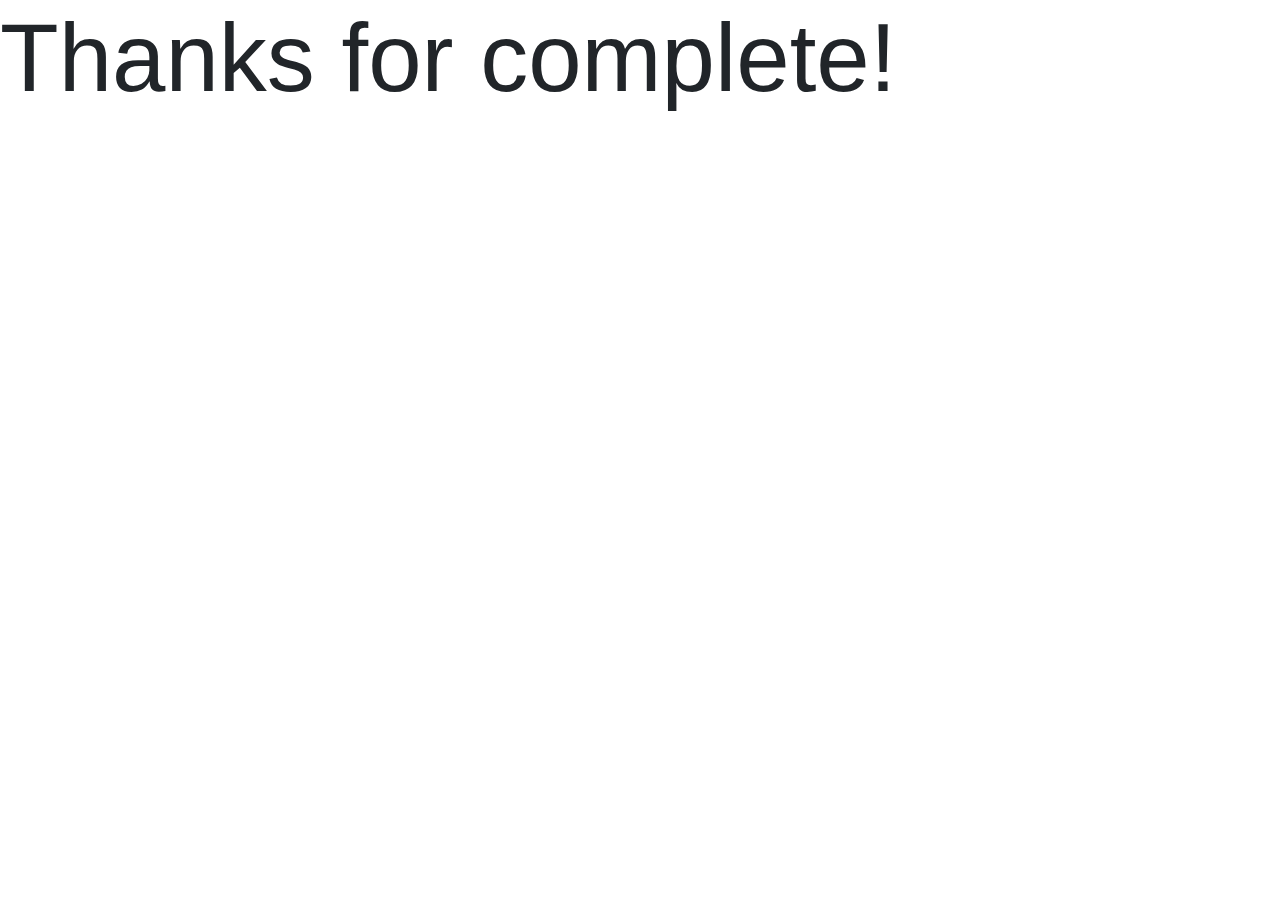
<file: src/main/resources/templates/checkoutComplete.html>
<!DOCTYPE html>
<html lang="en" xmlns:th="http://www.thymeleaf.org" >
<head>
    <meta charset="UTF-8">
    <title>Title</title>
    <link rel="stylesheet" href="https://cdn.jsdelivr.net/npm/bootstrap@4.3.1/dist/css/bootstrap.min.css" integrity="sha384-ggOyR0iXCbMQv3Xipma34MD+dH/1fQ784/j6cY/iJTQUOhcWr7x9JvoRxT2MZw1T" crossorigin="anonymous">
    <script src="https://ajax.googleapis.com/ajax/libs/jquery/3.6.0/jquery.min.js"></script>
</head>
<body>
    <div class="row">
        <div class="col-md-12">
            <h1 class="display-1">Thanks for complete!</h1>
        </div>
    </div>
</body>
</html>
</file>
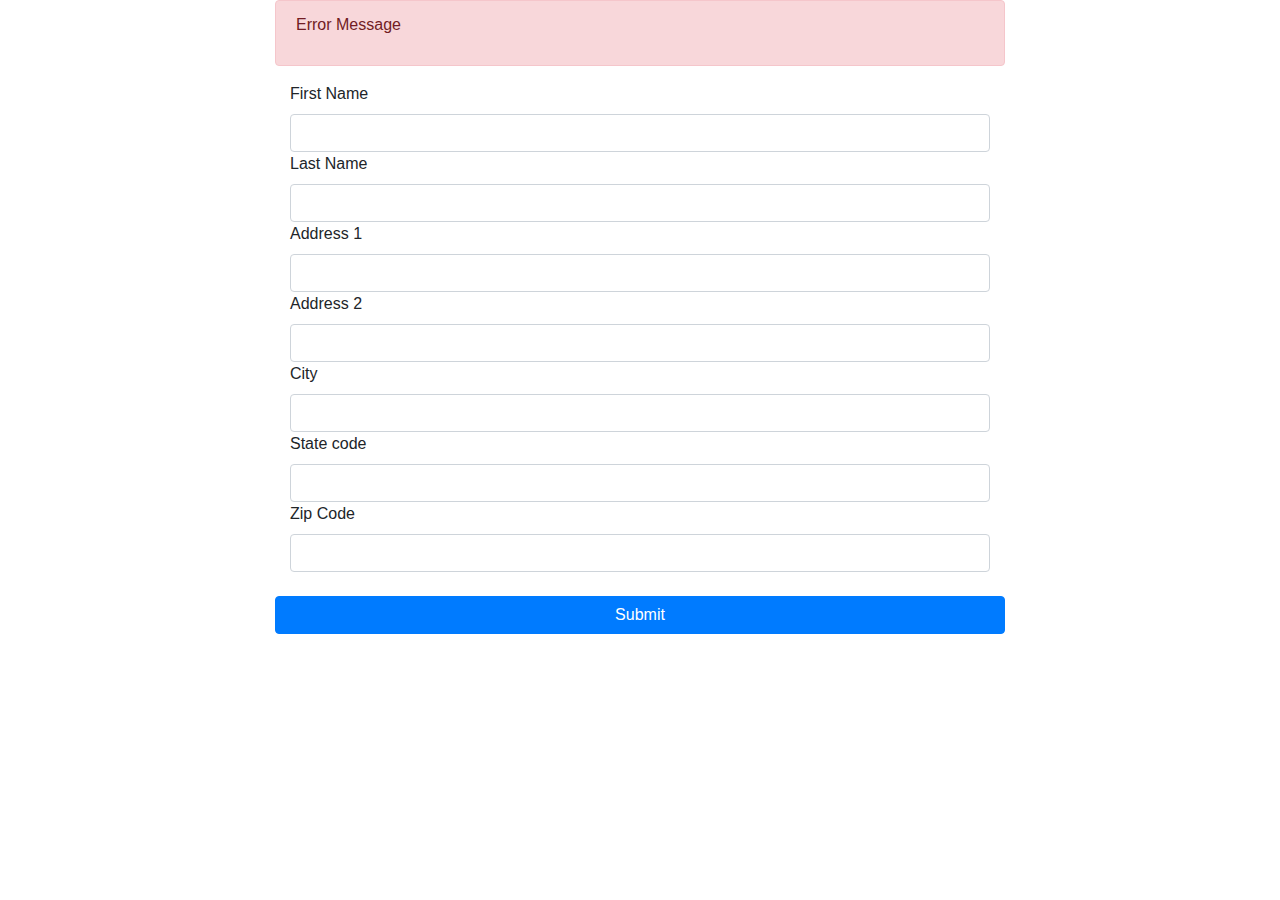
<file: src/main/resources/templates/checkoutForm.html>
<!DOCTYPE html>
<html lang="en" xmlns:th="http://www.thymeleaf.org" >
<head>
    <meta charset="UTF-8">
    <title>Title</title>
    <link rel="stylesheet" href="https://cdn.jsdelivr.net/npm/bootstrap@4.3.1/dist/css/bootstrap.min.css" integrity="sha384-ggOyR0iXCbMQv3Xipma34MD+dH/1fQ784/j6cY/iJTQUOhcWr7x9JvoRxT2MZw1T" crossorigin="anonymous">
    <script src="https://ajax.googleapis.com/ajax/libs/jquery/3.6.0/jquery.min.js"></script>
</head>
<body>
    <div class="container">
        <div th:replace="/fragments/jumbotron :: jumbotron"></div>
        <div class="row">
            <div class="col-md-8 offset-2">
                <form class="form form-group form-horizontal" th:object="${checkoutCommand}" th:action="@{/docheckout}" method="post">

                    <div th:if="${#fields.hasErrors()}" class="alert alert-danger">
                        <p th:text="#{checkoutCommand.hasErrors}">Error Message</p>
                    </div>

                    <label class="col-md-4 control-label">First Name</label>
                    <div class="col-md-12">
                        <input type="text" class="form-control" field="*{firstName}" />
                    </div>


                    <label class="col-md-4 control-label">Last Name</label>
                    <div class="col-md-12">
                        <input type="text" class="form-control" field="*{lastName}">
                    </div>


                    <label class="col-md-4 control-label">Address 1</label>
                    <div class="col-md-12">
                        <input type="text" class="form-control" field="*{addressLine1}">
                    </div>


                    <label class="col-md-4 control-label">Address 2</label>
                    <div class="col-md-12">
                        <input type="text" class="form-control" field="*{addressLine2}">
                    </div>


                    <label class="col-md-4">City</label>
                    <div class="col-md-12">
                        <input type="text" class="form-control" field="*{city}">
                    </div>


                    <label class="col-md-4 control-label">State code</label>
                    <div class="col-md-12">
                        <input type="text" class="form-control" field="*{stateCode}">
                    </div>


                    <label class="col-md-4 control-label">Zip Code</label>
                    <div class="col-md-12">
                        <input type="text" class="form-control" field="*{zipCode}">
                    </div>

                    <br>
                    <button class="col-md-12 btn btn-block btn-primary">Submit</button>
                </form>
            </div>
        </div>
    </div>
</body>
</html>
</file>
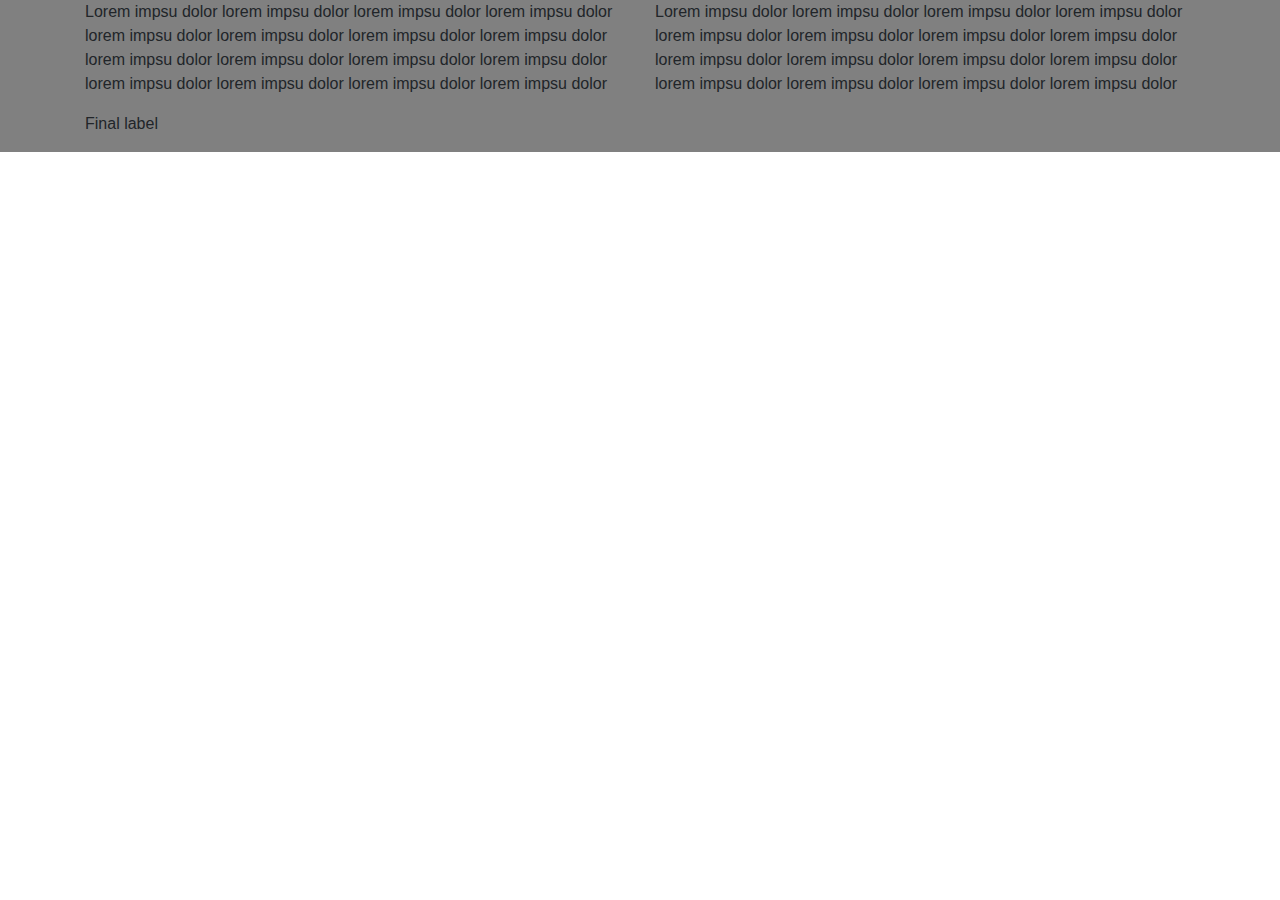
<file: src/main/resources/templates/fragments/footer.html>
<!DOCTYPE html>
<html lang="en" xmlns:th="http://www.thymeleaf.org" >
<head>
    <meta charset="UTF-8">
    <title th:text="#{index.page.title}">Thymeleaf Lesson - Index</title>
    <link rel="stylesheet" href="https://cdn.jsdelivr.net/npm/bootstrap@4.3.1/dist/css/bootstrap.min.css" integrity="sha384-ggOyR0iXCbMQv3Xipma34MD+dH/1fQ784/j6cY/iJTQUOhcWr7x9JvoRxT2MZw1T" crossorigin="anonymous">
    <script src="https://ajax.googleapis.com/ajax/libs/jquery/3.6.0/jquery.min.js"></script>
</head>
<body>
    <footer class="page-footer" style="background-color: gray" th:fragment="footer">
        <div class="container">
            <div class="row">
                <div class="col-md-6">
                    <p>Lorem impsu dolor lorem impsu dolor lorem impsu dolor lorem impsu dolor lorem impsu dolor lorem impsu dolor lorem impsu dolor lorem impsu dolor lorem impsu dolor lorem impsu dolor lorem impsu dolor lorem impsu dolor lorem impsu dolor lorem impsu dolor lorem impsu dolor lorem impsu dolor</p>
                </div>
                <div class="col-md-6">
                    <p>Lorem impsu dolor lorem impsu dolor lorem impsu dolor lorem impsu dolor lorem impsu dolor lorem impsu dolor lorem impsu dolor lorem impsu dolor lorem impsu dolor lorem impsu dolor lorem impsu dolor lorem impsu dolor lorem impsu dolor lorem impsu dolor lorem impsu dolor lorem impsu dolor</p>
                </div>
            </div>
            <div class="row">
                <div class="col-md-12">
                    <p th:text="#{footer.final.text}">Final label</p>
                </div>
            </div>
        </div>
    </footer>
</body>
</html>
</file>
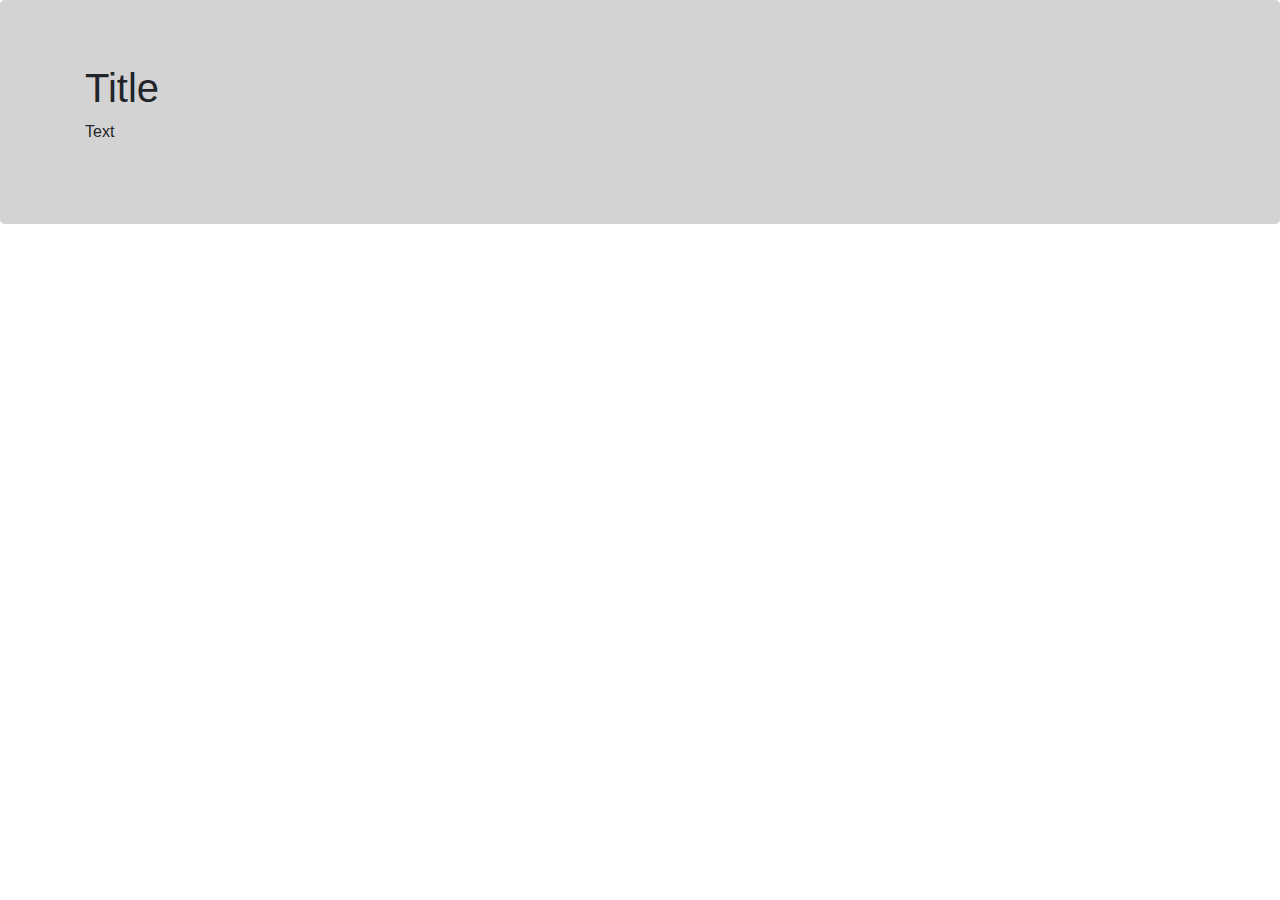
<file: src/main/resources/templates/fragments/jumbotron.html>
<!DOCTYPE html>
<html lang="en" xmlns:th="http://www.thymeleaf.org" >
    <head>
        <meta charset="UTF-8">
        <title th:text="#{index.page.title}">Thymeleaf Lesson - Index</title>
        <link rel="stylesheet" href="https://cdn.jsdelivr.net/npm/bootstrap@4.3.1/dist/css/bootstrap.min.css" integrity="sha384-ggOyR0iXCbMQv3Xipma34MD+dH/1fQ784/j6cY/iJTQUOhcWr7x9JvoRxT2MZw1T" crossorigin="anonymous">
        <script src="https://ajax.googleapis.com/ajax/libs/jquery/3.6.0/jquery.min.js"></script>
    </head>
    <body>
        <div class="jumbotron" style="background: lightgray" th:fragment="jumbotron">
            <div class="container">
                <h1 th:text="#{fragment.jumbotron.header}">Title</h1>
                <p th:text="#{fragment.jumbotron.text}">Text</p>
            </div>
        </div>
    </body>
</html>
</file>
